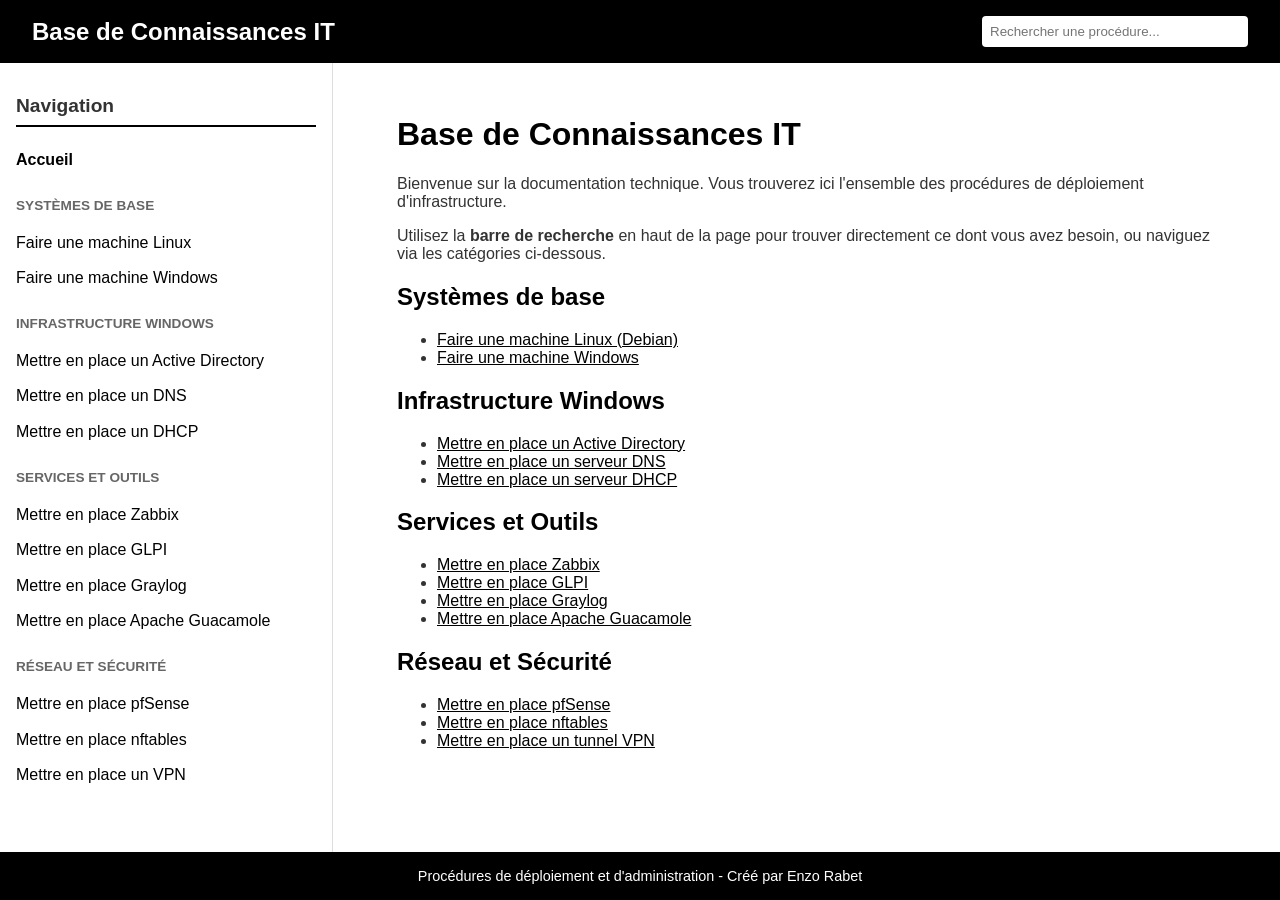
<file: index.html>
<!DOCTYPE html>
<html lang="fr">
<head>
    <meta charset="UTF-8">
    <meta name="viewport" content="width=device-width, initial-scale=1.0">
    <title>Base de Connaissances IT</title>
    <link rel="stylesheet" href="style.css">
</head>
<body>

    <header>
        <div>
            <h1>Base de Connaissances IT</h1>
        </div>
        <div class="search-bar">
            <input type="text" placeholder="Rechercher une procédure...">
        </div>
    </header>

    <div class="container">
        <!-- Barre de navigation latérale (Le Menu) -->
        <nav class="sidebar">
            <h3>Navigation</h3>
            <ul>
                <li><a href="index.html"><strong>Accueil</strong></a></li>
            </ul>

            <div class="category-title">Systèmes de base</div>
            <ul>
                <li><a href="procedures/machine-linux.html">Faire une machine Linux</a></li>
                <li><a href="procedures/machine-windows.html">Faire une machine Windows</a></li>
            </ul>

            <div class="category-title">Infrastructure Windows</div>
            <ul>
                <li><a href="procedures/active-directory.html">Mettre en place un Active Directory</a></li>
                <li><a href="procedures/dns.html">Mettre en place un DNS</a></li>
                <li><a href="procedures/dhcp.html">Mettre en place un DHCP</a></li>
            </ul>

            <div class="category-title">Services et Outils</div>
            <ul>
                <li><a href="procedures/zabbix.html">Mettre en place Zabbix</a></li>
                <li><a href="procedures/glpi.html">Mettre en place GLPI</a></li>
                <li><a href="procedures/graylog.html">Mettre en place Graylog</a></li>
                <li><a href="procedures/apache-guacamole.html">Mettre en place Apache Guacamole</a></li>
            </ul>

            <div class="category-title">Réseau et Sécurité</div>
            <ul>
                <li><a href="procedures/pfsense.html">Mettre en place pfSense</a></li>
                <li><a href="procedures/nftables.html">Mettre en place nftables</a></li>
                <li><a href="procedures/vpn.html">Mettre en place un VPN</a></li>
            </ul>
        </nav>

        <!-- Contenu principal de la page -->
        <main class="content">
            <h1>Base de Connaissances IT</h1>
            <p>Bienvenue sur la documentation technique. Vous trouverez ici l'ensemble des procédures de déploiement d'infrastructure.</p>
            <p>Utilisez la <strong>barre de recherche</strong> en haut de la page pour trouver directement ce dont vous avez besoin, ou naviguez via les catégories ci-dessous.</p>

            <h2>Systèmes de base</h2>
            <ul>
                <li><a href="procedures/machine-linux.html">Faire une machine Linux (Debian)</a></li>
                <li><a href="procedures/machine-windows.html">Faire une machine Windows</a></li>
            </ul>

            <h2>Infrastructure Windows</h2>
            <ul>
                <li><a href="procedures/active-directory.html">Mettre en place un Active Directory</a></li>
                <li><a href="procedures/dns.html">Mettre en place un serveur DNS</a></li>
                <li><a href="procedures/dhcp.html">Mettre en place un serveur DHCP</a></li>
            </ul>

            <h2>Services et Outils</h2>
            <ul>
                <li><a href="procedures/zabbix.html">Mettre en place Zabbix</a></li>
                <li><a href="procedures/glpi.html">Mettre en place GLPI</a></li>
                <li><a href="procedures/graylog.html">Mettre en place Graylog</a></li>
                <li><a href="procedures/apache-guacamole.html">Mettre en place Apache Guacamole</a></li>
            </ul>

            <h2>Réseau et Sécurité</h2>
            <ul>
                <li><a href="procedures/pfsense.html">Mettre en place pfSense</a></li>
                <li><a href="procedures/nftables.html">Mettre en place nftables</a></li>
                <li><a href="procedures/vpn.html">Mettre en place un tunnel VPN</a></li>
            </ul>
        </main>
    </div>

    <footer>
        Procédures de déploiement et d'administration - Créé par Enzo Rabet
    </footer>

</body>
</html>
</file>
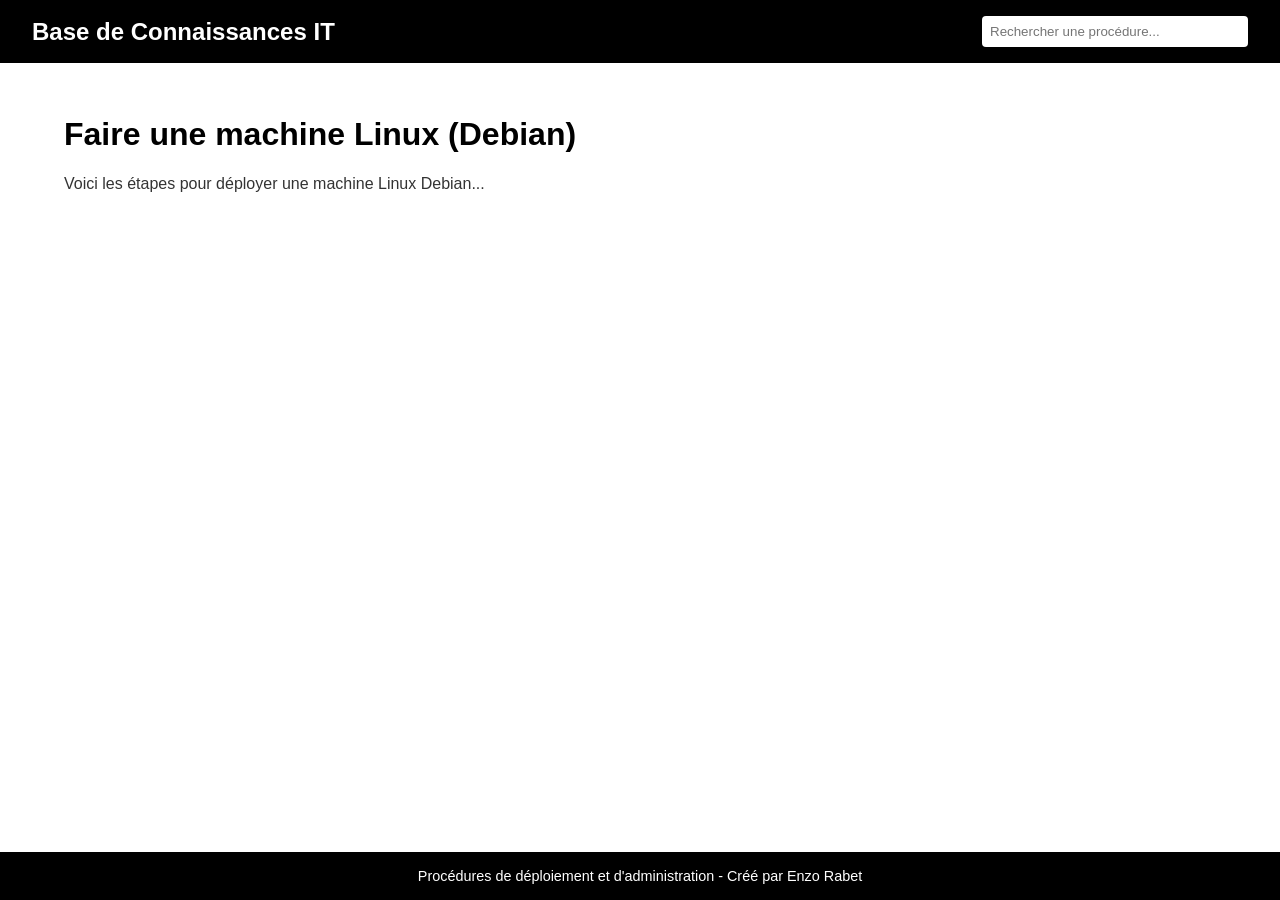
<file: procedures/machine-linux.html>
<!DOCTYPE html>
<html lang="fr">
<head>
    <meta charset="UTF-8">
    <meta name="viewport" content="width=device-width, initial-scale=1.0">
    <title>Machine Linux - Base de Connaissances IT</title>
    <!-- Attention au ../ pour remonter d'un dossier et trouver le CSS -->
    <link rel="stylesheet" href="../style.css"> 
</head>
<body>

    <header>
        <div>
            <h1>Base de Connaissances IT</h1>
        </div>
        <div class="search-bar">
            <input type="text" placeholder="Rechercher une procédure...">
        </div>
    </header>

    <div class="container">
        <!-- Copiez le même menu de navigation (nav class="sidebar") ici... 
             Pensez à ajuster les liens en ajoutant ../ devant (ex: ../index.html) -->
        
        <main class="content">
            <h1>Faire une machine Linux (Debian)</h1>
            <p>Voici les étapes pour déployer une machine Linux Debian...</p>
            <!-- Remplacez ceci par le contenu de votre tutoriel Linux -->
        </main>
    </div>

    <footer>
        Procédures de déploiement et d'administration - Créé par Enzo Rabet
    </footer>

</body>
</html>
</file>
<file: style.css>
/* style.css */
:root {
    --primary-color: #000000;
    --bg-color: #f5f5f5;
    --text-color: #333333;
    --sidebar-bg: #ffffff;
    --link-color: #000000;
    --link-hover: #555555;
}

body {
    font-family: 'Segoe UI', Roboto, Helvetica, Arial, sans-serif;
    margin: 0;
    padding: 0;
    background-color: var(--bg-color);
    color: var(--text-color);
    display: flex;
    flex-direction: column;
    min-height: 100vh;
}

header {
    background-color: var(--primary-color);
    color: white;
    padding: 1rem 2rem;
    display: flex;
    justify-content: space-between;
    align-items: center;
}

header h1 {
    margin: 0;
    font-size: 1.5rem;
}

.search-bar input {
    padding: 0.5rem;
    border-radius: 4px;
    border: none;
    width: 250px;
}

.container {
    display: flex;
    flex: 1;
    max-width: 1400px;
    margin: 0 auto;
    width: 100%;
}

.sidebar {
    width: 300px;
    background-color: var(--sidebar-bg);
    padding: 2rem 1rem;
    border-right: 1px solid #ddd;
}

.sidebar h3 {
    margin-top: 0;
    font-size: 1.2rem;
    border-bottom: 2px solid var(--primary-color);
    padding-bottom: 0.5rem;
}

.sidebar ul {
    list-style-type: none;
    padding: 0;
}

.sidebar ul li {
    margin-bottom: 0.5rem;
}

.sidebar ul li a {
    text-decoration: none;
    color: var(--link-color);
    display: block;
    padding: 0.3rem 0;
}

.sidebar ul li a:hover {
    color: var(--link-hover);
    font-weight: bold;
}

.category-title {
    font-weight: bold;
    margin-top: 1.5rem;
    margin-bottom: 0.5rem;
    color: #666;
    text-transform: uppercase;
    font-size: 0.85rem;
}

.content {
    flex: 1;
    padding: 2rem 4rem;
    background-color: white;
}

.content h1, .content h2 {
    color: var(--primary-color);
}

.content a {
    color: var(--link-color);
    text-decoration: underline;
}

footer {
    text-align: center;
    padding: 1rem;
    background-color: var(--primary-color);
    color: white;
    font-size: 0.9rem;
}
</file>
